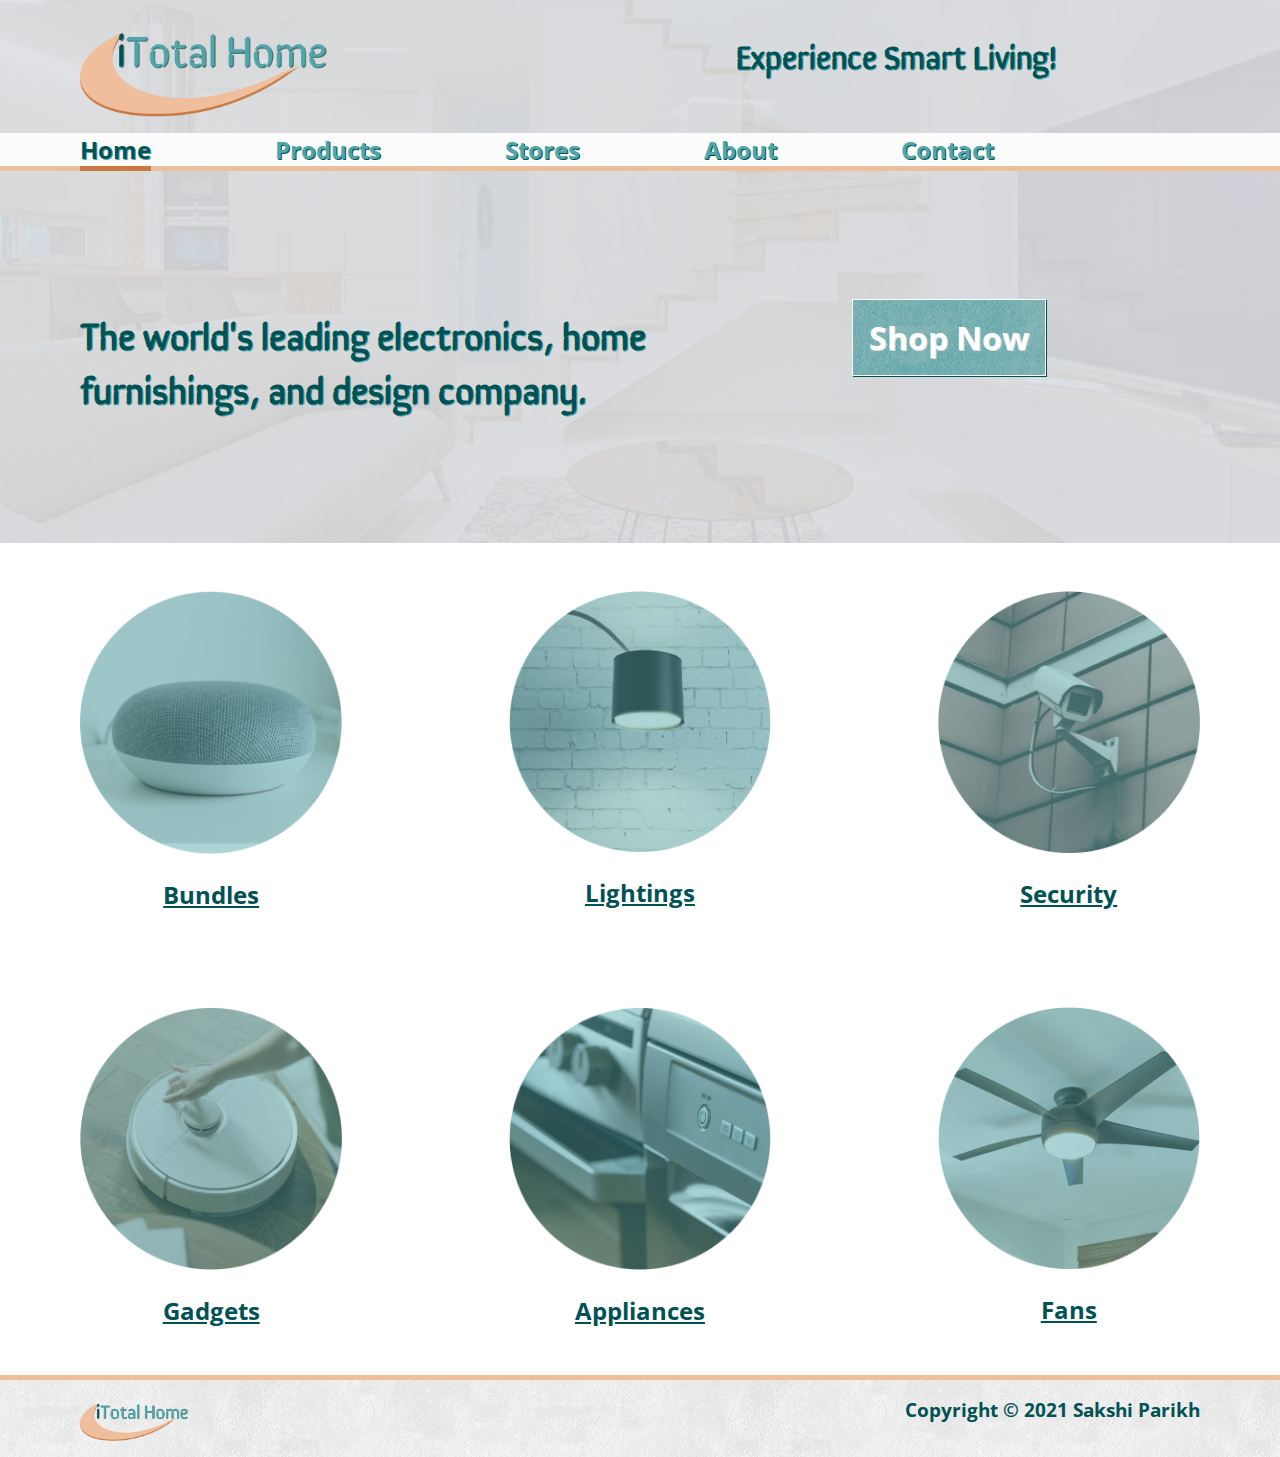
<file: index.html>
<!DOCTYPE html>
<html lang="en">
<head>
    <title>iTotal Home</title>
    <meta charset="UTF-8">
    <meta name="viewport" content="width=device-width, initial-scale=1">
    <link rel="icon" href="images/icon.png" type="images/icon type">
    <link href="style.css" rel="stylesheet" type="text/css">
    <link rel="preconnect" href="https://fonts.gstatic.com">
    <link href="https://fonts.googleapis.com/css2?family=Open+Sans:wght@300&family=Sirin+Stencil&display=swap" rel="stylesheet">
</head>
<body>
        <header>
            <a href= "index.html"><img src="images/logo.png" alt="logo" class="logo"></a>
            <h1>Experience Smart Living&#33;</h1>
            <div class="menu"><span></span></div>
            <nav class="navbar-menu">
                <div class="menu-listing">
                    <a href="index.html" class="activ">Home</a>
                    <a href="products.html">Products</a>
                    <a href="stores.html">Stores</a>
                    <a href="about.html">About</a>
                    <a href="contact.html">Contact</a>
                </div>
            </nav>
            <div id="banner">
                <h2>The world&#39;s leading electronics&#44; home furnishings&#44; and design company&#46;</h2>
                <button>Shop Now</button>
            </div>
        </header>
        <main id="home">
            <div id="bundles">
                <a><img src="images/bundles.png" alt="bundles" onmouseover="this.src='images/bundles2.png'" onmouseout="this.src='images/bundles.png'">
                <h3>Bundles</h3></a>
            </div>
            <div id="lightings">    
                <a><img src="images/lightings.png" alt="lightings" onmouseover="this.src='images/lightings2.png'" onmouseout="this.src='images/lightings.png'">
                 <h3>Lightings</h3></a>
            </div>
            <div id="security"><a><img src="images/security.png" alt="security" onmouseover="this.src='images/security2.png'" onmouseout="this.src='images/security.png'">
                <h3>Security</h3></a>
            </div>
            <div id="gadgets">
                <a><img src="images/gadgets.png" alt="gadgets" onmouseover="this.src='images/gadgets2.png'" onmouseout="this.src='images/gadgets.png'">
            <h3>Gadgets</h3></a>
            </div>
            <div id="appliances"><a><img src="images/appliances2.png" alt="appliances" onmouseover="this.src='images/appliances.png'" onmouseout="this.src='images/appliances2.png'">
                <h3>Appliances</h3></a>
            </div>
            <div id="fans">
                <a><img src="images/fan.png" alt="fans" onmouseover="this.src='images/fan2.png'" onmouseout="this.src='images/fan.png'">
                <h3>Fans</h3></a>
            </div>
        </main>
        <footer><p>Copyright &copy; 2021 Sakshi Parikh</p>
            <a href= "index.html"><img src="images/logo.png" alt="logo" class="logo"></a>
        </footer>
    <!--jQuery-->
    <script src="https://ajax.googleapis.com/ajax/libs/jquery/3.5.1/jquery.min.js"></script>
    <script type="text/javascript">
        /* Hamburger Menu */
        $(".menu").click(function() {
            $(".menu").toggleClass("active");
            $(".navbar-menu").toggleClass("active");
        });
    </script>
</body>
</html>
</file>
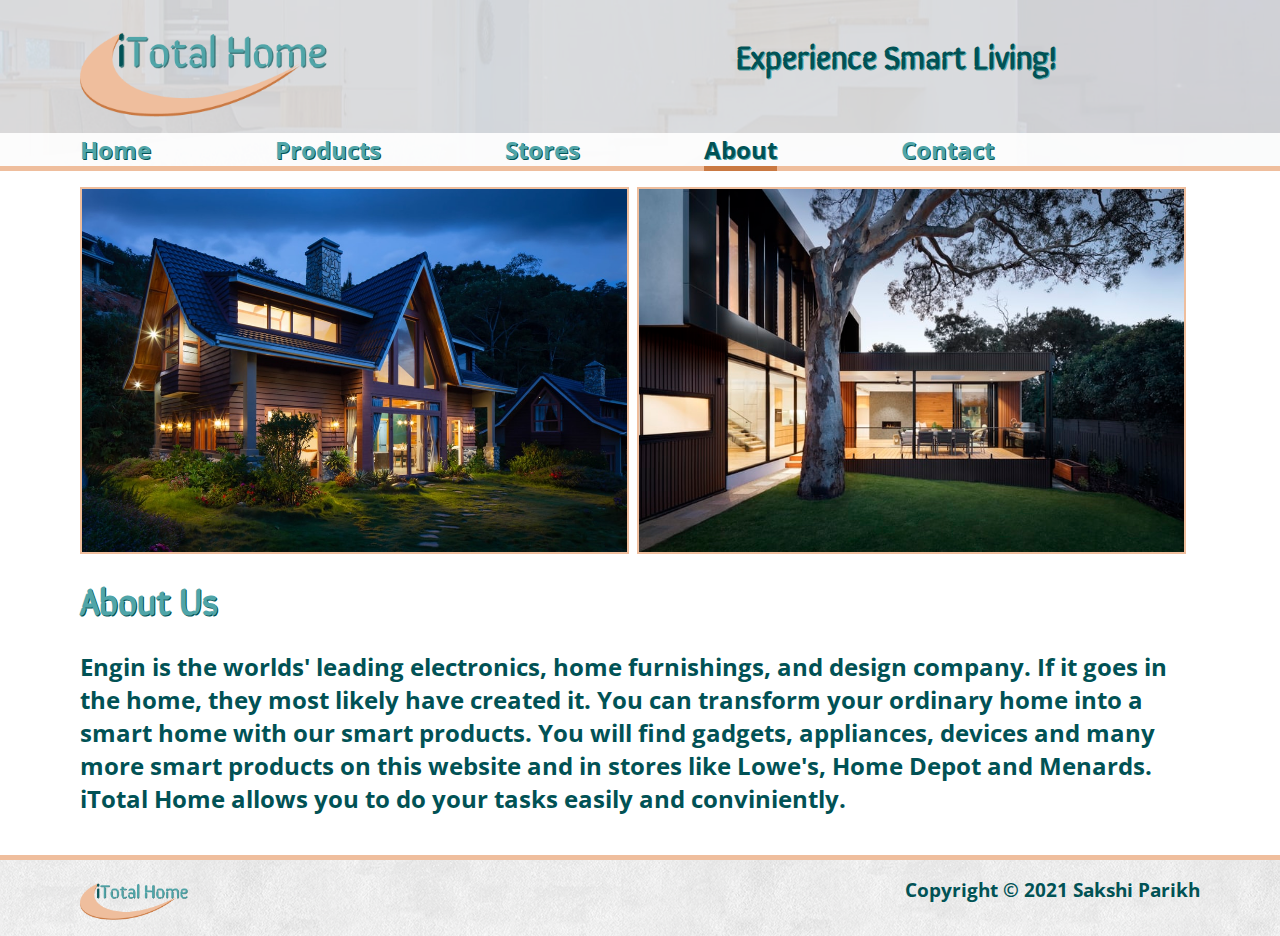
<file: about.html>
<!DOCTYPE html>
<html lang="en">
    <head>
        <title>iTotal Home</title>
        <meta charset="UTF-8">
        <meta name="viewport" content="width=device-width, initial-scale=1">
        <link rel="icon" href="images/icon.png" type="images/icon type">
        <link href="style.css" rel="stylesheet" type="text/css">
        <link rel="preconnect" href="https://fonts.gstatic.com">
        <link href="https://fonts.googleapis.com/css2?family=Open+Sans:wght@300&family=Sirin+Stencil&display=swap" rel="stylesheet">
    </head>
    <body>
        <header>
            <a href= "index.html"><img src="images/logo.png" alt="logo" class="logo"></a>
            <h1>Experience Smart Living&#33;</h1>
            <div class="menu"><span></span></div>
            <nav class="navbar-menu">
                <div class="menu-listing">
                    <a href="index.html">Home</a>
                    <a href="products.html">Products</a>
                    <a href="stores.html">Stores</a>
                    <a href="about.html" class="activ">About</a>
                    <a href="contact.html">Contact</a>
                </div>
            </nav>
        </header>
        <main id="about">
            <div id="content">
                <section>
                    <img src="images/about1.jpg" alt="House Exterior">
                </section>
                <section>
                    <img src="images/about2.jpg" alt="House Exterior">
                </section>
                <h2>About Us</h2>
                 <p>Engin is the worlds&#39; leading electronics&#44; home furnishings&#44; and design company&#46; If it goes in the home&#44; they most likely have created it&#46; You can transform your ordinary home into a smart home with our smart products&#46; You will find gadgets&#44; appliances&#44; devices and many more smart products on this website and in stores like Lowe&#39;s&#44; Home Depot and Menards&#46; iTotal Home allows you to do your tasks easily and conviniently&#46;</p>
            </div>
        </main>
        <footer>
            <p>Copyright &copy; 2021 Sakshi Parikh</p>
            <a href= "index.html"><img src="images/logo.png" alt="logo" class="logo"></a>
        </footer>
        <!--jQuery-->
    <script src="https://ajax.googleapis.com/ajax/libs/jquery/3.5.1/jquery.min.js"></script>
    <script type="text/javascript">
        /* Hamburger Menu */
        $(".menu").click(function() {
            $(".menu").toggleClass("active");
            $(".navbar-menu").toggleClass("active");
        });
    </script>
    </body>
</html>
</file>
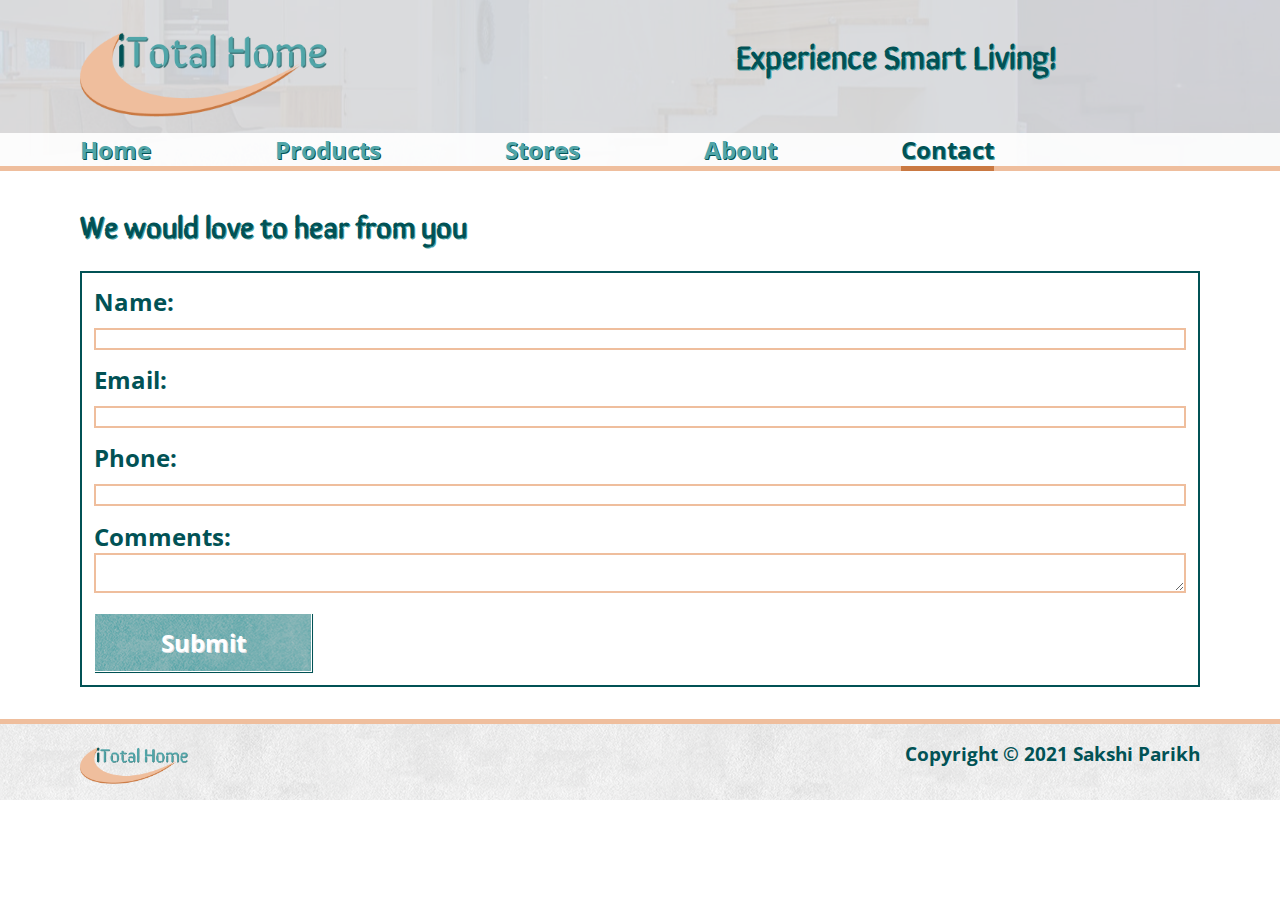
<file: contact.html>
<!DOCTYPE html>
<html lang="en">
    <head>
        <title>iTotal Home</title>
        <meta charset="UTF-8">
        <meta name="viewport" content="width=device-width, initial-scale=1">
        <link rel="icon" href="images/icon.png" type="images/icon type">
        <link href="style.css" rel="stylesheet" type="text/css">
        <link rel="preconnect" href="https://fonts.gstatic.com">
        <link href="https://fonts.googleapis.com/css2?family=Open+Sans:wght@300&family=Sirin+Stencil&display=swap" rel="stylesheet">
    </head>
    <body>
        <header>
            <a href= "index.html"><img src="images/logo.png" alt="logo" class="logo"></a>
            <h1>Experience Smart Living&#33;</h1>
            <div class="menu"><span></span></div>
            <nav class="navbar-menu">
                <div class="menu-listing">
                    <a href="index.html">Home</a>
                    <a href="products.html">Products</a>
                    <a href="stores.html">Stores</a>
                    <a href="about.html">About</a>
                    <a href="contact.html" class="activ">Contact</a>
                </div>
            </nav>
        </header>
        <main id="contact">
            <h2>We would love to hear from you</h2>
            <form style="border: none;" name="contact" method="post" action="mailto:sparikh5911@student.elgin.edu">
                    <div id="myForm">
                            <label class="textfield" for="textfield">Name&#58;</label><br/>
                             <input type="text" name="textfield" id="textfield" size="25"><br/>
                            <label class="mail" for="email">Email&#58;</label><br/>
                             <input type="text" name="email" id="email" size="25"><br/>
                            <label class="call" for="tel">Phone&#58;</label><br/>
                             <input type="text" name="tel" id="tel" size="25"><br/>
                            <label class="comment" for="textarea">Comments&#58;</label><br/>
                             <textarea name="message" id="message" size="25"></textarea><br/>
                             <span style="line-height: 2.5em;"><input class="submit" type="submit" name="submit" id="submit" value="Submit"></span>
                    </div>
            </form>
        </main>
        <footer>
            <p>Copyright &copy; 2021 Sakshi Parikh</p>
            <a href= "index.html"><img src="images/logo.png" alt="logo" class="logo"></a>
        </footer>
        <!--jQuery-->
        <script src="https://ajax.googleapis.com/ajax/libs/jquery/3.5.1/jquery.min.js"></script>
        <script type="text/javascript">
            /* Hamburger Menu */
            $(".menu").click(function() {
                $(".menu").toggleClass("active");
                $(".navbar-menu").toggleClass("active");
            });
        </script>
    </body>
</html>
</file>
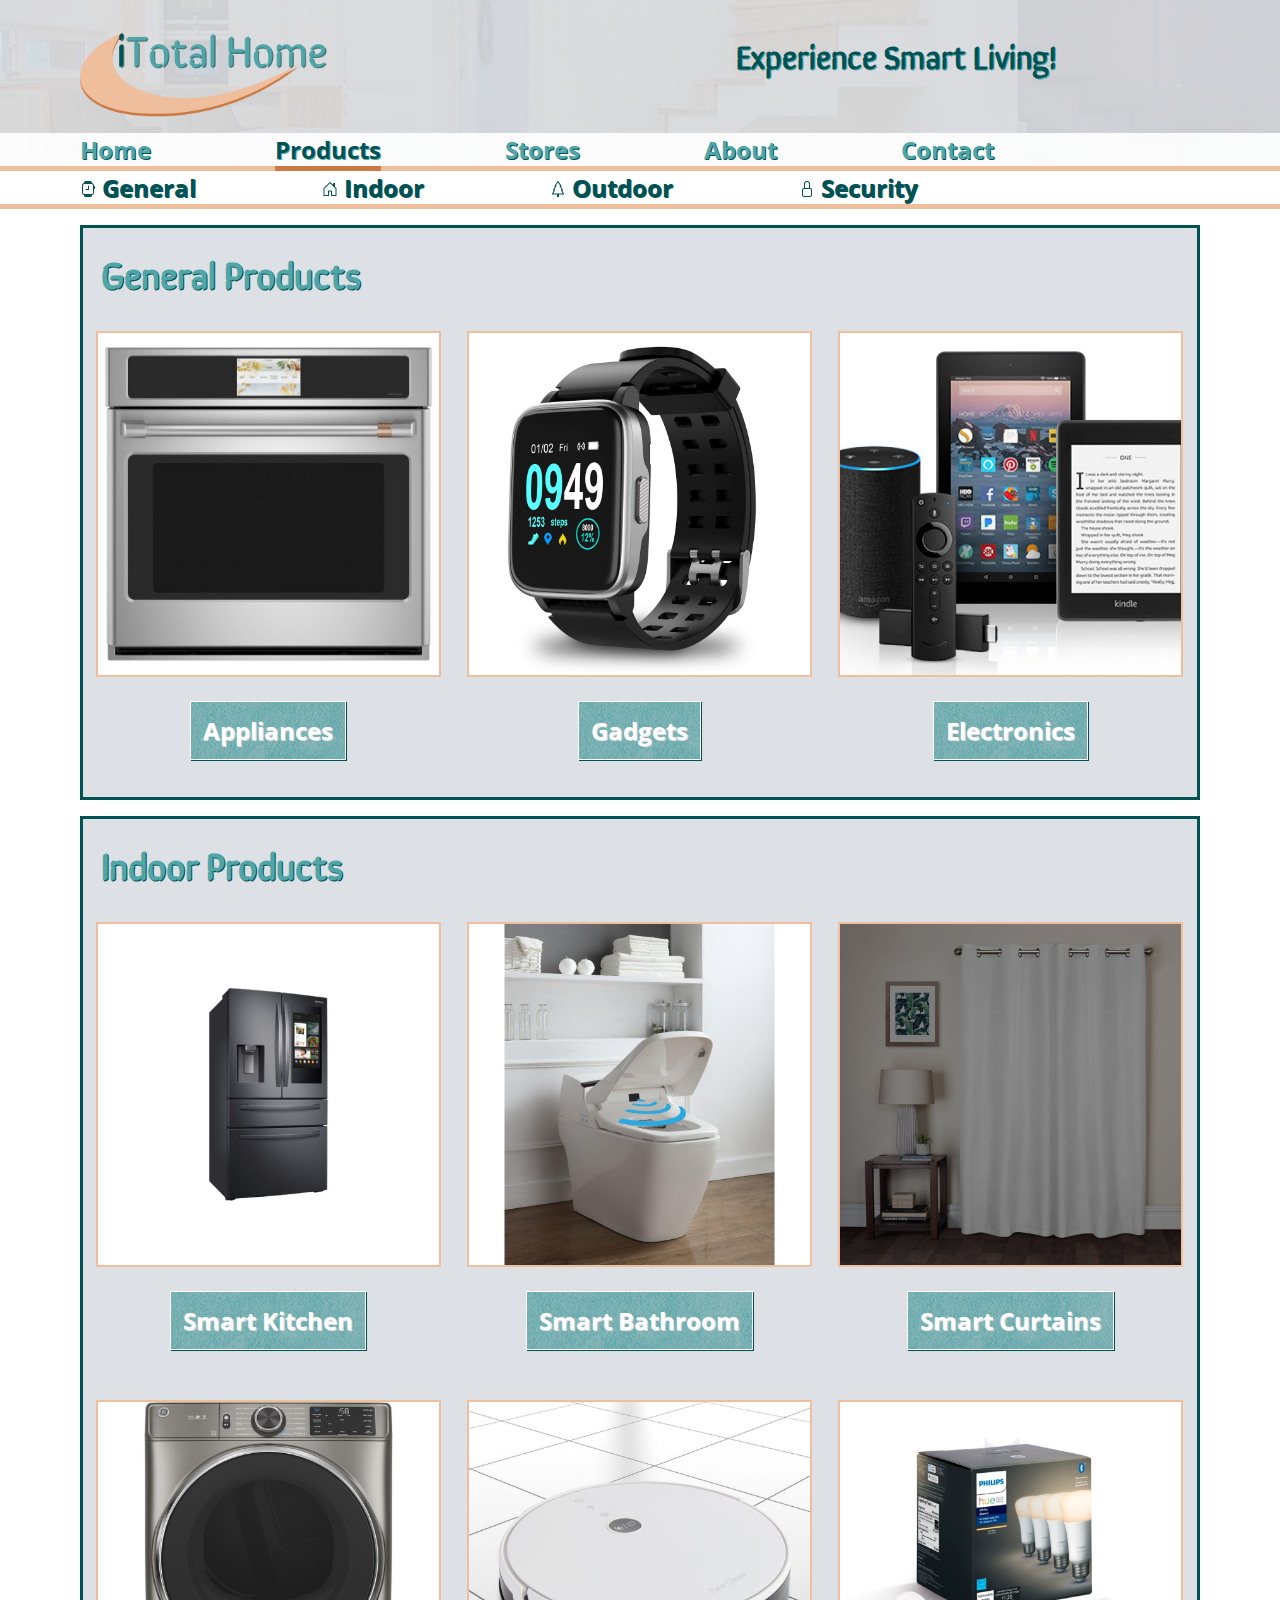
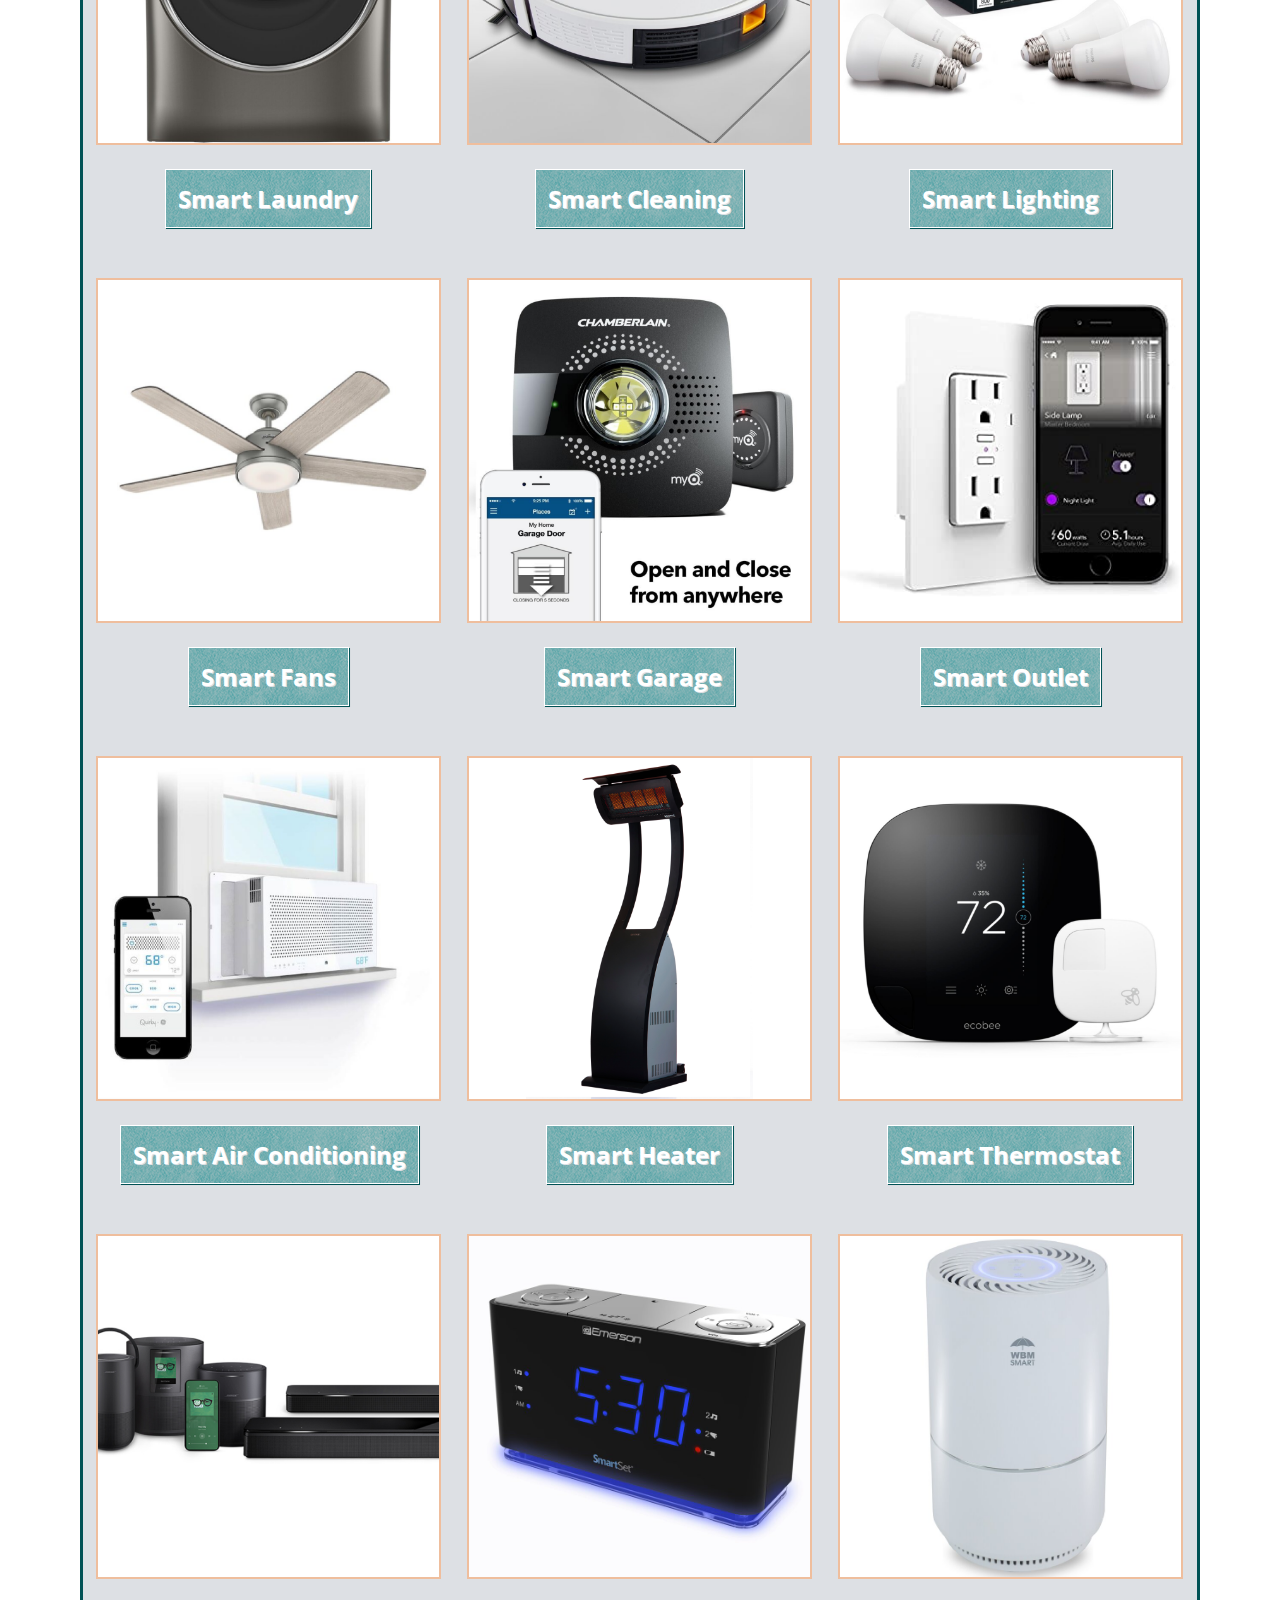
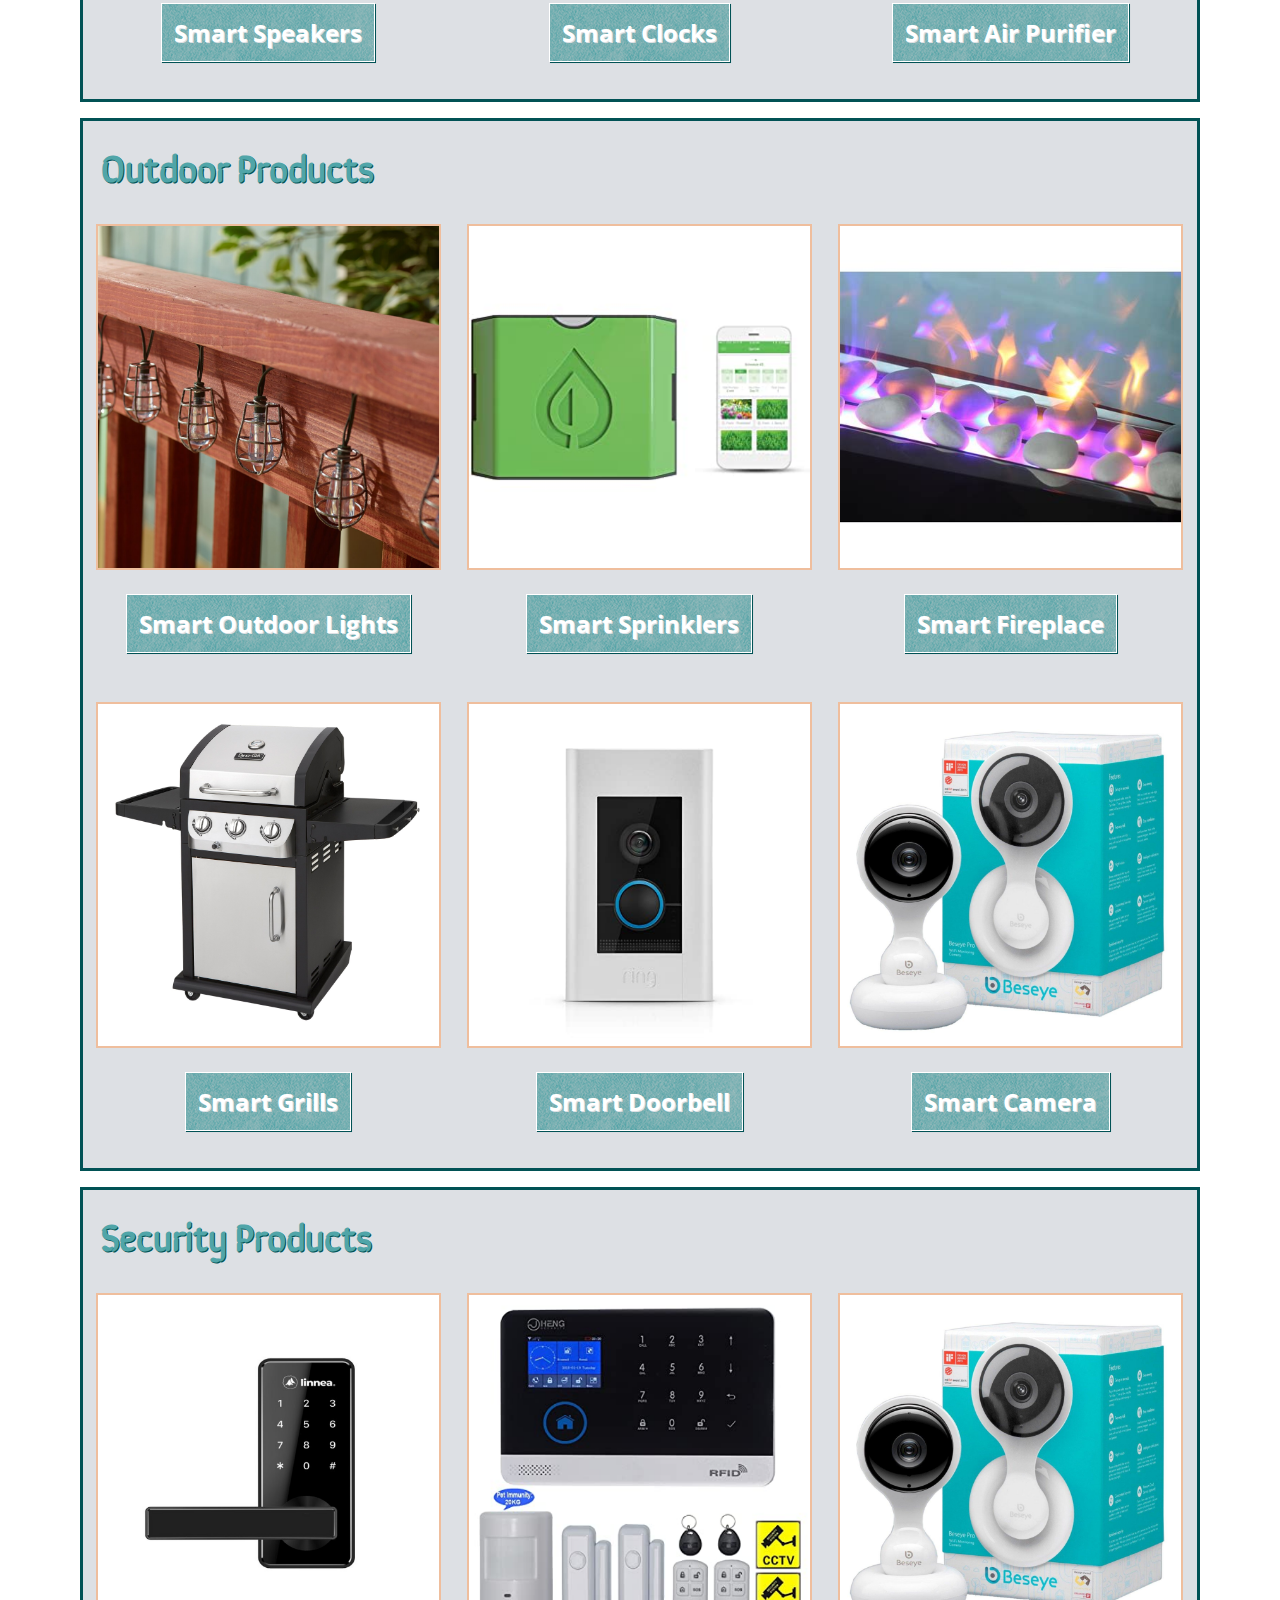
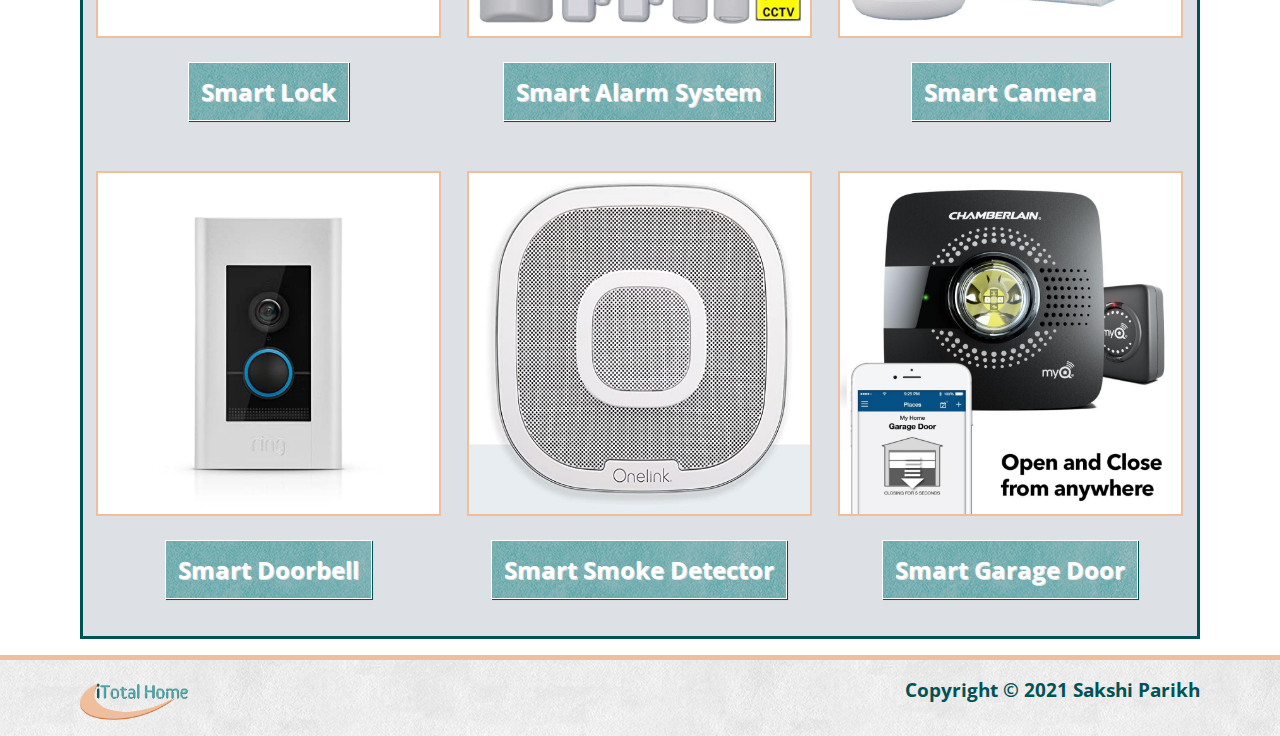
<file: products.html>
<!DOCTYPE html>
<html lang="en">
    <head>
        <title>iTotal Home</title>
        <meta charset="UTF-8">
        <meta name="viewport" content="width=device-width, initial-scale=1">
        <link rel="icon" href="images/icon.png" type="images/icon type">
        <link href="style.css" rel="stylesheet" type="text/css">
        <link rel="preconnect" href="https://fonts.gstatic.com">
        <link href="https://fonts.googleapis.com/css2?family=Open+Sans:wght@300&family=Sirin+Stencil&display=swap" rel="stylesheet">
    <body>
        <header>
            <a href= "index.html"><img src="images/logo.png" alt="logo" class="logo"></a>
            <h1>Experience Smart Living&#33;</h1>
            <div class="menu"><span></span></div>
            <nav class="navbar-menu">
                <div class="menu-listing">
                    <a href="index.html">Home</a>
                    <a href="products.html" class="activ">Products</a>
                    <a href="stores.html">Stores</a>
                    <a href="about.html">About</a>
                    <a href="contact.html">Contact</a>
                </div>
            </nav>
        </header>
        <main id="products">
            <nav>
                <a href="#general">
                    <svg xmlns="http://www.w3.org/2000/svg" width="16" height="16" fill="currentColor" class="bi bi-smartwatch" viewBox="0 0 16 16"><path d="M9 5a.5.5 0 0 0-1 0v3H6a.5.5 0 0 0 0 1h2.5a.5.5 0 0 0 .5-.5V5z"/><path d="M4 1.667v.383A2.5 2.5 0 0 0 2 4.5v7a2.5 2.5 0 0 0 2 2.45v.383C4 15.253 4.746 16 5.667 16h4.666c.92 0 1.667-.746 1.667-1.667v-.383a2.5 2.5 0 0 0 2-2.45V8h.5a.5.5 0 0 0 .5-.5v-2a.5.5 0 0 0-.5-.5H14v-.5a2.5 2.5 0 0 0-2-2.45v-.383C12 .747 11.254 0 10.333 0H5.667C4.747 0 4 .746 4 1.667zM4.5 3h7A1.5 1.5 0 0 1 13 4.5v7a1.5 1.5 0 0 1-1.5 1.5h-7A1.5 1.5 0 0 1 3 11.5v-7A1.5 1.5 0 0 1 4.5 3z"/>
                    </svg>
                    <span>General</span>
                </a>
                <a href="#indoor">
                    <svg xmlns="http://www.w3.org/2000/svg" width="16" height="16" fill="currentColor" class="bi bi-house-door" viewBox="0 0 16 16"><path d="M8.354 1.146a.5.5 0 0 0-.708 0l-6 6A.5.5 0 0 0 1.5 7.5v7a.5.5 0 0 0 .5.5h4.5a.5.5 0 0 0 .5-.5v-4h2v4a.5.5 0 0 0 .5.5H14a.5.5 0 0 0 .5-.5v-7a.5.5 0 0 0-.146-.354L13 5.793V2.5a.5.5 0 0 0-.5-.5h-1a.5.5 0 0 0-.5.5v1.293L8.354 1.146zM2.5 14V7.707l5.5-5.5 5.5 5.5V14H10v-4a.5.5 0 0 0-.5-.5h-3a.5.5 0 0 0-.5.5v4H2.5z"/>
                    </svg>
                    <span>Indoor</span>
                </a>
                <a href="#outdoor" class="cd-tabs__item">
                    <svg xmlns="http://www.w3.org/2000/svg" width="16" height="16" fill="currentColor" class="bi bi-tree" viewBox="0 0 16 16"><path d="M8.416.223a.5.5 0 0 0-.832 0l-3 4.5A.5.5 0 0 0 5 5.5h.098L3.076 8.735A.5.5 0 0 0 3.5 9.5h.191l-1.638 3.276a.5.5 0 0 0 .447.724H7V16h2v-2.5h4.5a.5.5 0 0 0 .447-.724L12.31 9.5h.191a.5.5 0 0 0 .424-.765L10.902 5.5H11a.5.5 0 0 0 .416-.777l-3-4.5zM6.437 4.758A.5.5 0 0 0 6 4.5h-.066L8 1.401 10.066 4.5H10a.5.5 0 0 0-.424.765L11.598 8.5H11.5a.5.5 0 0 0-.447.724L12.69 12.5H3.309l1.638-3.276A.5.5 0 0 0 4.5 8.5h-.098l2.022-3.235a.5.5 0 0 0 .013-.507z"/>
                    </svg>
                    <span>Outdoor</span>
                </a>
                <a href="#security" class="cd-tabs__item">
                    <svg xmlns="http://www.w3.org/2000/svg" width="16" height="16" fill="currentColor" class="bi bi-lock" viewBox="0 0 16 16"><path d="M8 1a2 2 0 0 1 2 2v4H6V3a2 2 0 0 1 2-2zm3 6V3a3 3 0 0 0-6 0v4a2 2 0 0 0-2 2v5a2 2 0 0 0 2 2h6a2 2 0 0 0 2-2V9a2 2 0 0 0-2-2zM5 8h6a1 1 0 0 1 1 1v5a1 1 0 0 1-1 1H5a1 1 0 0 1-1-1V9a1 1 0 0 1 1-1z"/>
                    </svg>
                    <span>Security</span>
                </a>
            </nav>
            <section id="content">
                <div id="general">
                    <h2>General Products</h2>
                    <section id="appliance">
                    <img src="images/appliance.jpg">
                    <button>Appliances</button>
                    </section>
                    <section id="electronics">
                    <img src="images/watch.png">
                    <button>Gadgets</button>
                    </section>
                    <section id="kitchen">
                    <img src="images/bundle.png">
                    <button>Electronics</button>
                    </section>
                </div>
                <div id="indoor">
                    <h2>Indoor Products</h2>
                    <section id="kitchen">
                        <img src="images/kitchen.png">
                        <button>Smart Kitchen</button>
                    </section>
                    <section id="bathroom">
                        <img src="images/bathroom.png">
                        <button>Smart Bathroom</button>
                    </section>
                    <section id="curtains">
                        <img src="images/curtains.png">
                        <button>Smart Curtains</button>
                    </section>
                    <section id="laundry">
                        <img src="images/laundry.png">
                        <button>Smart Laundry</button>
                    </section>
                    <section id="cleaning">
                        <img src="images/cleaning.png">
                        <button>Smart Cleaning</button>
                    </section>
                    <section id="light">
                        <img src="images/light.png">
                        <button>Smart Lighting</button>
                    </section>
                    <section id="fans">
                        <img src="images/fans.png">
                        <button>Smart Fans</button>
                    </section>
                    <section id="garage">
                        <img src="images/garage.png">
                        <button>Smart Garage</button>
                    </section>
                    <section id="outlet">
                        <img src="images/outlet.png">
                        <button>Smart Outlet</button>
                    </section>
                    <section id="ac">
                        <img src="images/AC.png">
                        <button>Smart Air Conditioning</button>
                    </section>
                    <section id="heater">
                        <img src="images/heater.png">
                        <button>Smart Heater</button>
                    </section>
                    <section id="thermostat">
                        <img src="images/thermostat.png">
                        <button>Smart Thermostat</button>
                    </section>
                    <section id="speaker">
                        <img src="images/speakers.png">
                        <button>Smart Speakers</button>
                    </section>
                    <section id="clock">
                        <img src="images/clock.jpg">
                        <button>Smart Clocks</button>
                    </section>
                    <section id="air">
                        <img src="images/air.jpg">
                        <button>Smart Air Purifier</button>
                    </section>
                </div>
                <div id="outdoor">
                    <h2>Outdoor Products</h2>
                    <section id="outlight">
                        <img src="images/outlight.png">
                        <button>Smart Outdoor Lights</button>
                    </section>
                    <section id="sprinkler">
                        <img src="images/sprinkler.jpg">
                        <button>Smart Sprinklers</button>
                    </section>
                    <section id="fire">
                        <img src="images/fire.jpg">
                        <button>Smart Fireplace</button>
                    </section>
                    <section id="grill">
                        <img src="images/grill.jpg">
                        <button>Smart Grills</button>
                    </section>
                    <section id="doorbell">
                        <img src="images/doorbell.png">
                        <button>Smart Doorbell</button>
                    </section>
                    <section id="camera">
                        <img src="images/camera.png">
                        <button>Smart Camera</button>
                    </section>
                </div>
                <div id="security">
                    <h2>Security Products</h2>
                    <section id="lock">
                        <img src="images/lock.png">
                        <button>Smart Lock</button>
                    </section>
                    <section id="alarm">
                        <img src="images/alarm.png">
                        <button>Smart Alarm System</button>
                    </section>
                    <section id="camera">
                        <img src="images/camera.png">
                        <button>Smart Camera</button>
                    </section>
                    <section id="doorbell">
                        <img src="images/doorbell.png">
                        <button>Smart Doorbell</button>
                    </section>
                    <section id="smoke">
                        <img src="images/smoke.png">
                        <button>Smart Smoke Detector</button>
                    </section>
                    <section id="garage">
                        <img src="images/garage.png">
                        <button>Smart Garage Door</button>
                    </section>
                </div>
            </section>
        </main>
        <footer>
            <p>Copyright &copy; 2021 Sakshi Parikh</p>
            <a href= "index.html"><img src="images/logo.png" alt="logo" class="logo"></a>
        </footer>
        <!--jQuery-->
        <script src="https://ajax.googleapis.com/ajax/libs/jquery/3.5.1/jquery.min.js"></script>
        <script type="text/javascript">
            /* Hamburger Menu */
            $(".menu").click(function() {
                $(".menu").toggleClass("active");
                $(".navbar-menu").toggleClass("active");
            });
        </script>
    </body>
</html>
</file>
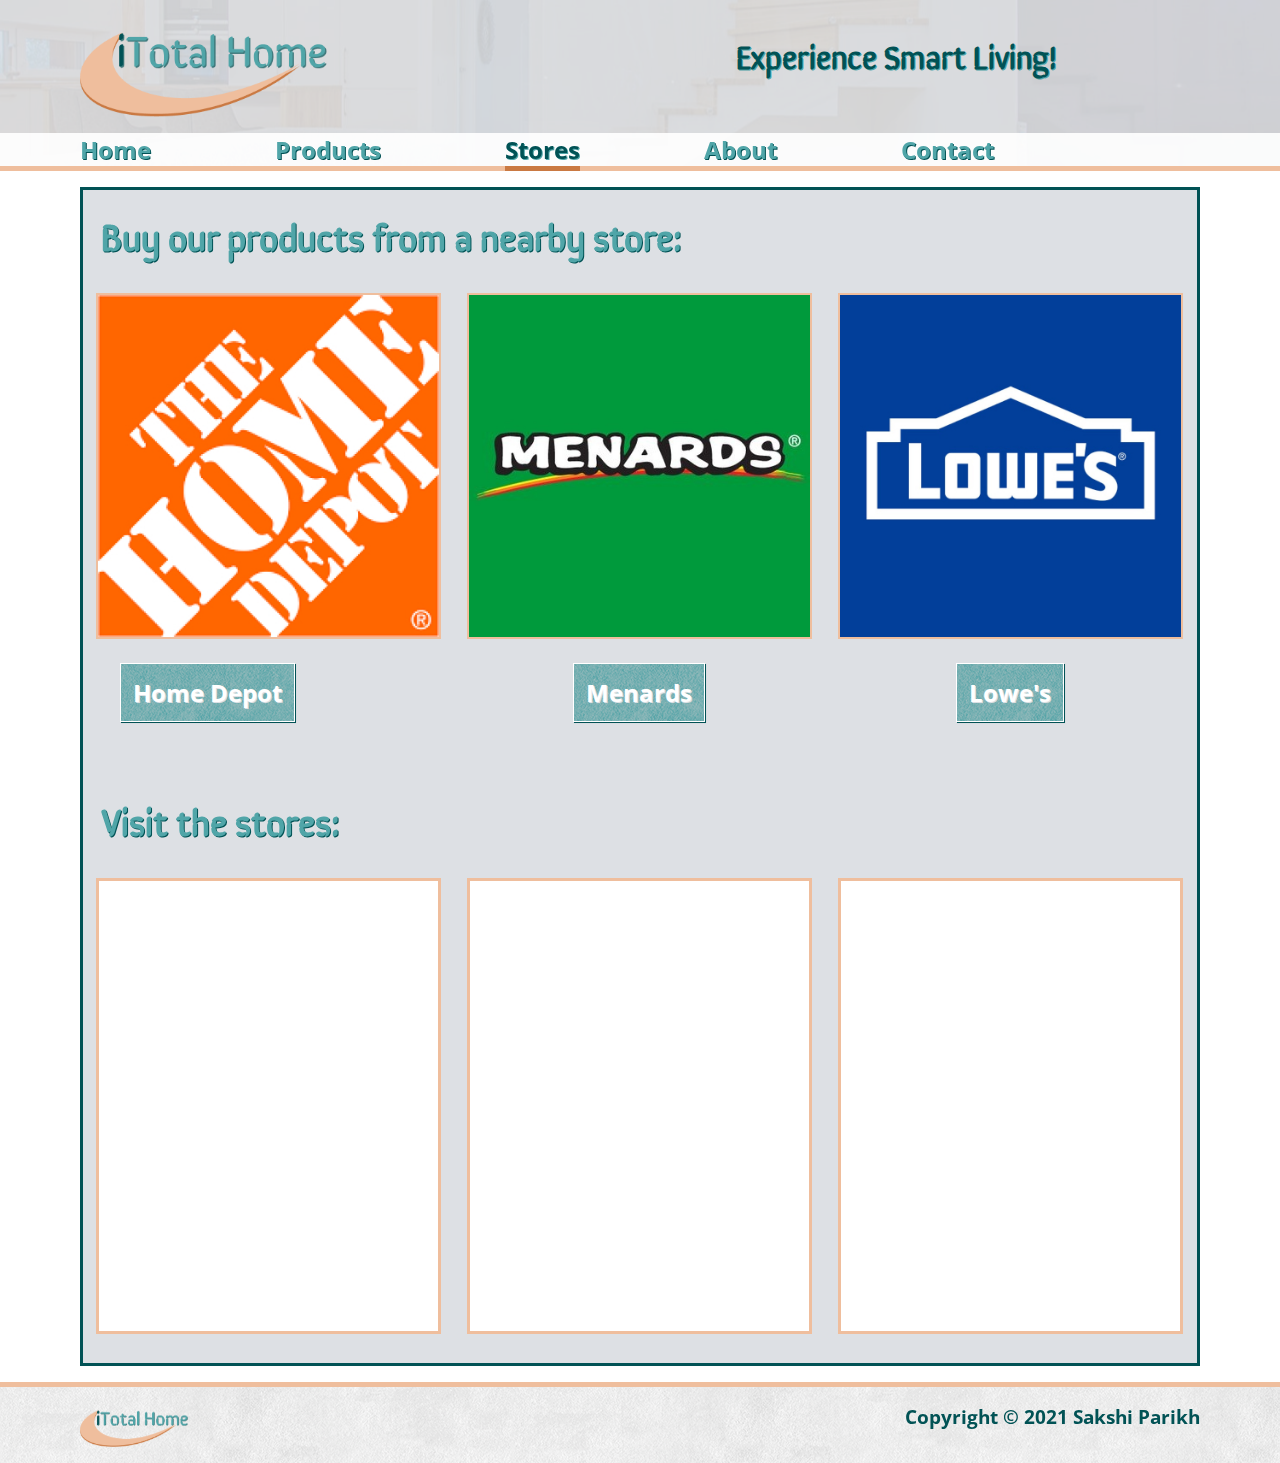
<file: stores.html>
<!DOCTYPE html>
<html lang="en">
<head>
    <title>iTotal Home</title>
    <meta charset="UTF-8">
    <meta name="viewport" content="width=device-width, initial-scale=1">
    <link rel="icon" href="images/icon.png" type="images/icon type">
    <link href="style.css" rel="stylesheet" type="text/css">
    <link rel="preconnect" href="https://fonts.gstatic.com">
    <link href="https://fonts.googleapis.com/css2?family=Open+Sans:wght@300&family=Sirin+Stencil&display=swap" rel="stylesheet">
</head>
    <body>
        <header>
                <a href= "index.html"><img src="images/logo.png" alt="logo" class="logo"></a>
                <h1>Experience Smart Living&#33;</h1>
                <div class="menu"><span></span></div>
            <nav class="navbar-menu">
                <div class="menu-listing">
                    <a href="index.html">Home</a>
                    <a href="products.html">Products</a>
                    <a href="stores.html" class="activ">Stores</a>
                    <a href="about.html">About</a>
                    <a href="contact.html">Contact</a>
                </div>
            </nav>
        </header>
        <main id="stores">
            <div id="content">
                <h2>Buy our products from a nearby store:</h2>
                <div id="store">
                    <section id="home">
                        <img src="images/home.jpg">
                        <button>Home Depot</button>
                </section>
                <section id="menards">
                        <img src="images/menards.jpg">
                        <button>Menards</button>
                </section>
                <section id="lowes">
                        <img src="images/lowes.jpg">
                        <button>Lowe&#39;s</button>
                    </section>
                </div>
               <div id="map">
                     <h2>Visit the  stores:</h2>
                <section>
                    <iframe src="https://www.google.com/maps/embed?pb=!1m18!1m12!1m3!1d94948.02461569825!2d-88.21968874489816!3d41.954633555486026!2m3!1f0!2f0!3f0!3m2!1i1024!2i768!4f13.1!3m3!1m2!1s0x880f0127a4ed67cb%3A0x99713d34f21aff3f!2sThe%20Home%20Depot!5e0!3m2!1sen!2sus!4v1618707326930!5m2!1sen!2sus" width="600" height="450" style="border:0;" allowfullscreen="" loading="lazy"></iframe>
                </section>
                <section>
                    <iframe src="https://www.google.com/maps/embed?pb=!1m18!1m12!1m3!1d95009.35893656926!2d-88.28158954179689!3d41.913445800000005!2m3!1f0!2f0!3f0!3m2!1i1024!2i768!4f13.1!3m3!1m2!1s0x880fd341217f54e9%3A0x77d8d7ef17433e0e!2sMenards!5e0!3m2!1sen!2sus!4v1618707375525!5m2!1sen!2sus" width="600" height="450" style="border:0;" allowfullscreen="" loading="lazy"></iframe>
                </section>
                <section>
                    <iframe src="https://www.google.com/maps/embed?pb=!1m18!1m12!1m3!1d380035.78677815944!2d-88.49173769923149!3d41.913722742420745!2m3!1f0!2f0!3f0!3m2!1i1024!2i768!4f13.1!3m3!1m2!1s0x880ee2a2da0d37f7%3A0xf671face3ef1f8da!2sLowe&#39;s%20Home%20Improvement!5e0!3m2!1sen!2sus!4v1618707416824!5m2!1sen!2sus" width="600" height="450" style="border:0;" allowfullscreen="" loading="lazy"></iframe>
                </section>
                </div>
            </div>
        </main>
        <footer>
            <p>Copyright &copy; 2021 Sakshi Parikh</p>
            <a href= "index.html"><img src="images/logo.png" alt="logo" class="logo"></a>
        </footer>
        <!--jQuery-->
    <script src="https://ajax.googleapis.com/ajax/libs/jquery/3.5.1/jquery.min.js"></script>
    <script type="text/javascript">
        /* Hamburger Menu */
        $(".menu").click(function() {
            $(".menu").toggleClass("active");
            $(".navbar-menu").toggleClass("active");
        });
    </script>
    </body>
</html>
</file>
<file: style.css>
/************************************************************GENERAL*****/
*{
    font-family: 'Open Sans', sans-serif;
    margin: 0;
    padding: 0;
    color: #015255;
    box-sizing: border-box;
}
html{
    scroll-behavior: smooth;
}
img{
    display: block;
}
a{
    text-decoration: none;
}
li{
    list-style-type: none;
}

/**************************************************************HEADER*****/
header img{
    float: left;
    width: 20%;
    margin: 1em 5em;
}
h1{
    float: right;
    text-align: center;
    padding: 1em;
    width: 60%;
    font-size: 2em;
}
header{
    background: url(images/homebcg.png);
    background-position: center;
}

/**************************************************************NAVIGATION*****/
nav{
    background-color: rgba(255, 255, 255, .9);
    clear: both;
    padding-left: 5em;
    border-bottom: 5px solid #EFBE9D;
}
nav a{
    color: #50A5A8;
    margin-right: 5em;
    font-weight: bold;
    font-size: 1.5em;
    text-shadow: 1px 1px 0px #015255;
    transition: all .2s;
}
nav a:hover, .activ{
    color: #015255;
    text-shadow: 1px 1px 0px #50A5A8;
    border-bottom: 5px solid #CA7942;
}
nav a:active{
    border-bottom: none;
}

/**************************************************************HERO*****/
#banner{
    padding: 8em 5em;
}
/*****Button*****/
button, #myForm span input{
    background-color: #50A5A8;
    background-image: url(images/clean-gray-paper.png);
    color: #FFF;
    text-shadow: 1px 1px 0px #DDE0E4;
    box-shadow: 1px 1px .5px 0 #015255;
    border: none;
    font-size: 2em;
    margin: 0 3em;
    padding: .5em;
    font-weight: bold;
    transition: background-color .5s;
    transition: color .7s;
    border: 1px solid; 
}
button:hover, #myForm span input:hover{
    text-shadow: 1px 1px 0px #EFBE9D;
    box-shadow: 1px 4px .5px 0 #EFBE9D;
    cursor: pointer;
    color: #CA7942;
    background-color: #FFF;
}
button:active, #myForm span input:active {
    box-shadow: 1px 1px .5px 0 #EFBE9D;
    transform: translateY(4px);
}
button:focus{
    outline: none;
}
h1, h2{
    color: #015255;
    font-family: 'Sirin Stencil', cursive;
    text-shadow: 1px 1px 0px #50A5A8;
}
h2{
    display: inline-flex;
    font-size: 2.3em;
    width: 60%;
}

/**************************************************************HOME*****/
#home{
    display: flex;
    flex-wrap: wrap;
    justify-content: space-between;
}
#home div{
    padding: 3em 5em;
    text-align: center;
    width: 33%;
}
#home a{
    justify-content: center;
}
h3{
    font-size: 1.5em;
    padding-top: 1em;
    cursor: pointer;
    text-decoration: underline;
    text-align: center;
}
#home img{
    width: 100%;
}
#home img:hover{
    cursor: pointer;
}
#home img:active {
    transform: translateY(4px);
}

/**************************************************************PRODUCTS*****/
#content{
    margin: 1em 5em;
}
#content section{
    float: left;
    margin: .8em;
    width: 31%;
    text-align: center;
}
#content div{
    background-color: #DDE0E4;
    border: .2em solid #015255;
    overflow: hidden;
    clear: both;
    margin-bottom: 1em;
}
#content img{
    max-width: 100%;
    cursor: pointer;
    border: 2px solid #EFBE9D;
    transition: all .1s
}
#content img:hover{
    box-shadow: 2px 2px .5px 0 #CA7942;
    border-color: #CA7942;
}

#content img:active{
     box-shadow: .5px .5px .5px 0 #CA7942;
    transform: translateY(4px);
}
#content h2{
    width: 100%;
    padding: .5em;
    color: #50A5A8;
    text-shadow: 1px 1px 0 #015255;
}
#content button{
    font-size: 1.5em;
    white-space: nowrap;
    overflow: hidden;
    margin: 1em;
}
/**************************************************************STORES*****/
#stores #content{
    background-color: #DDE0E4;
    overflow: hidden;
    border: .2em solid #015255;
}
iframe{
    width: 100%;
    background-color: #FFF;
    padding: .5em;
    float: left;
}
#stores div{
    border: none;
}
#map section{
    border: 3px solid #EFBE9D;
}
/**************************************************************ABOUT*****/
#about p{
    clear: both;
    font-size: 1.5em;
    padding: 1em 0;
    font-weight: bold;
}
#about section{
    margin: 0;
    margin-right: .5em;
    width: 49%;
    float: left;
}
#about img{
    pointer-events: none;
    text-align: center;
}
#about h2{
    padding: 0;
    padding-top: .5em;
}

/**************************************************************CONTACT*****/
#contact{
    margin: 2em 5em;
}
#contact h2{
    font-size: 1.9em;
    width: 100%;
}
#myForm{
    margin-top: 1em;
    padding: .5em;
    border: .1em solid #015255;
    font-size: 1.5em;
    font-weight: bold;
}
#myForm input, #myForm textArea{
    width: 100%;
    border: 2px solid #EFBE9D;
    margin-bottom: 1em;
    outline: none;
}
#myForm span input{
    width: 20%;
    margin: 0;
    font-size: 1em;
}
#myForm span input:hover{
    border-color: #EFBE9D;
}

/***********************************************FOOTER**********************/
footer{
    clear: both;
    color: #015255;
    background-image: url(images/clean-gray-paper.png);
    font-weight: bold;
    padding: 1em 5em;
    border-top: 5px solid #EFBE9D;
}
footer p{
    font-size: 1.2em;
    float: right;
}
footer img{
    width: 10%;
}

/*********************************************MEDIA QUERY**********************/
@media screen and (max-width: 600px) {
    header, nav, header img, header h1, #banner{
        clear: both;
        width: 100%;
        margin: 0;
        padding: 0;
    }
    .navbar-menu a{
        margin: 0;
    }
    .logo{
        width: 50%;
        margin: 1em 25%;
    }
    header{
        padding: 2em 0;
        overflow: auto;
    }
    #banner{
        visibility: hidden;
        height: 0;
    }
    #home div{
        width: 50%;
    }
    nav{
        padding-left: 5em;
        border-right: .1em solid #CA7942;
        border-top: .1em solid #CA7942;
        border-bottom: .1em solid #CA7942;
    }
    nav a{
        clear: both;
        margin: 0;
        padding: 0;
        width: 100%;
    }
    body {
	font-size: 10px;
	letter-spacing: 1.7px;
    }
    #products nav{
        overflow: auto;
        padding: 1em 5em;
        display: flex;
        flex-wrap: wrap;
        flex-direction: row;
    }
    #products nav a{
        font-size: 2em;
        display: block;
        width: 50%;
        border-bottom: 3px solid #FFF;
    }
    #products nav a:hover{
        border-bottom: 3px solid #CA7942;
    }
    #content div section{
        width: 46%;
        text-align: center;
    }
    #stores #content div section{
        clear: both;
        width: 99%;
        margin: 1em .1em;
        font-size: 2em;
        display: block;
    }
    #about section{
        width: 48%;
        margin: 1em 1%;
    }
    /*Hamburger Menu*/
    .menu {
	position: fixed;
	top: 0;
	left: 0;
	background-color: #CA7942;
	height: 50px;
	width: 50px;
	cursor: pointer;
	transition: 0.3s;
	z-index: 9999;
    }
    .menu span {
	position: absolute;
	height: 3px;
	width: 25px;
	background-color: #fff;
   	top: 50%;
    left: 50%;
    transform: translate(-50%,-50%);
    transition: 0.3s;
    }  
.menu span:before {
	content: '';
	position: absolute;
	top: -8px;
	background-color: #fff;
	height: 3px;
	width: 25px;
	transition: 0.3s;
    }
    .menu span:after {
	content: '';
	position: absolute;
	top: 8px;
	background-color: #fff;
	height: 3px;
	width: 25px;
	transition: 0.3s;
    }
    .menu.active span { background-color: transparent; }
    .menu.active span:before { transform: rotate(45deg);top: 0; }
    .menu.active span:after { transform: rotate(-45deg);top: 0; }
    .navbar-menu {
        background-color: #fff;
        position: absolute;
        top: 0;
        left: 0;
        width: 100%;
        height: auto;
        transform: translateX(-100%);
        transition: 0.5s;
        z-index: 1;
        position: fixed;
    }
    .navbar-menu.active { transform: translateX(0);transition: 0.5s; }
    .navbar-menu .menu-listing { padding: 0;margin: 0;text-align: right; }
    .menu-listing a {
        display: block;
        background-color: #fff;
        color: #50A5A8;
        display: block;
        font-size: 1rem;
        height: 50px;
        line-height: 50px;
        letter-spacing: 1px;
        text-decoration: none;
        transition: 0.5s;
    }
    .menu-listing a:hover{ background-color: #015255;color: #fff;transition: 0.5s; }
	.navbar-menu .menu-listing { text-align: center; }
    footer .logo{
        width: 30%;
        margin: 0;
    }
    footer p{
        margin: 1em 0;
    }
}
</file>
